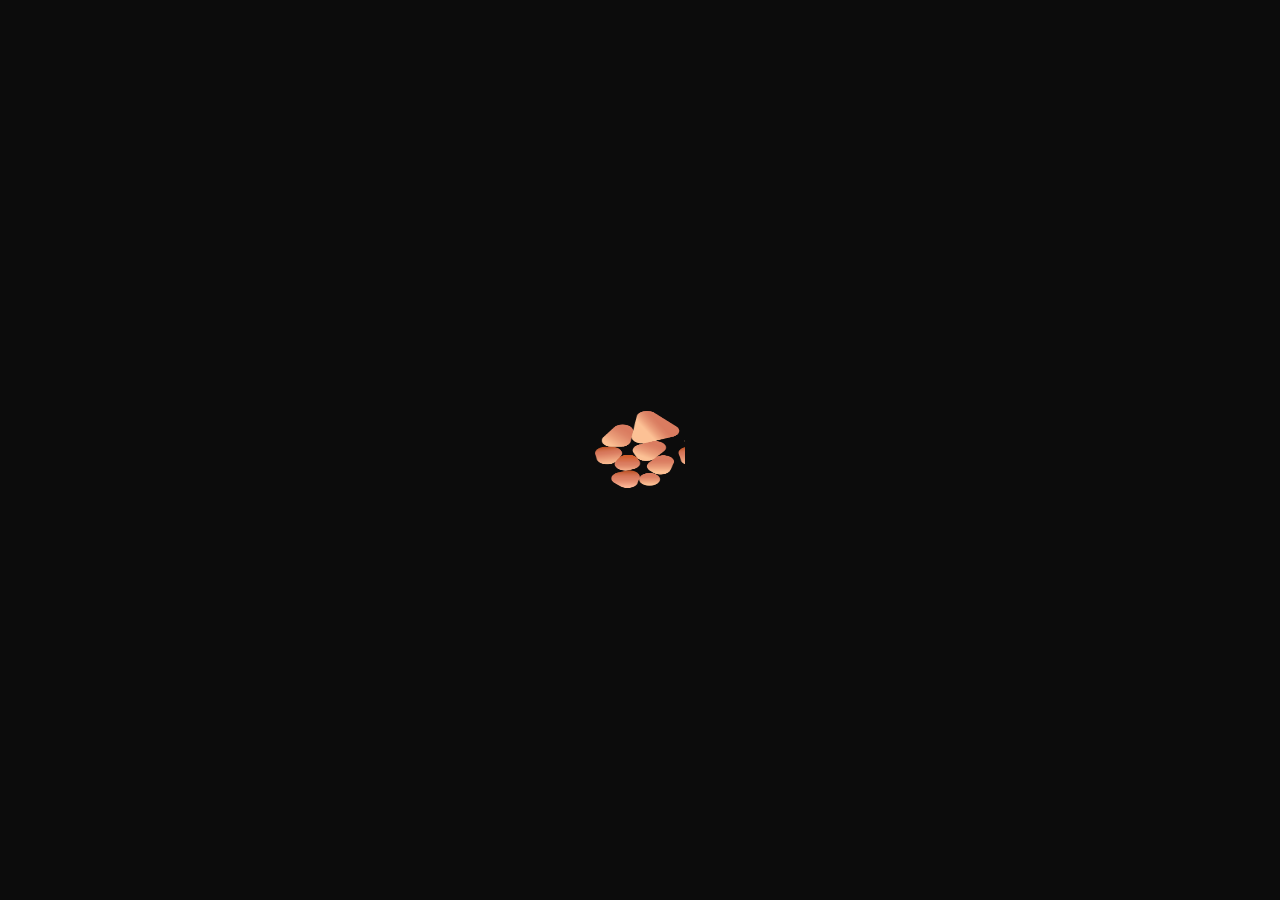
<file: load.html>
<!DOCTYPE html>
<html lang="en">
<head>
  <meta charset="UTF-8">
  <title>Filmstrip Animation Left to Right</title>
  <style>
    :root {
      background-color: rgb(12, 12, 12);
      align-items: center;
      display: flex;
      justify-content: center;
      height: 100vh;
      --frame-size: 90px; 
      --frame-count: 19;  
      --frame-aspect: 90 / 1; 
    }

    .logo-container {
      width: var(--frame-size);
      height: var(--frame-size);
      overflow: hidden;
    }

    .filmstrip {
      --sprite-width: calc(var(--frame-size) * var(--frame-count));
      width: var(--sprite-width);
      height: var(--frame-size);
      animation: logoFlipbook 2s steps(var(--frame-count));
      animation-fill-mode: forwards; 
    }

    @keyframes logoFlipbook {
      0% {
        transform: translateX(0);
      }
      100% {
        transform: translateX(calc(-1 * (var(--sprite-width) - var(--frame-size))));
      }
    }
  </style>
</head>
<body>
  <div class="logo-container">
    <img
      class="filmstrip"
      src="sprite.png"
      alt="Filmstrip Animation"
    />
  </div>
</body>
</html>
</file>
